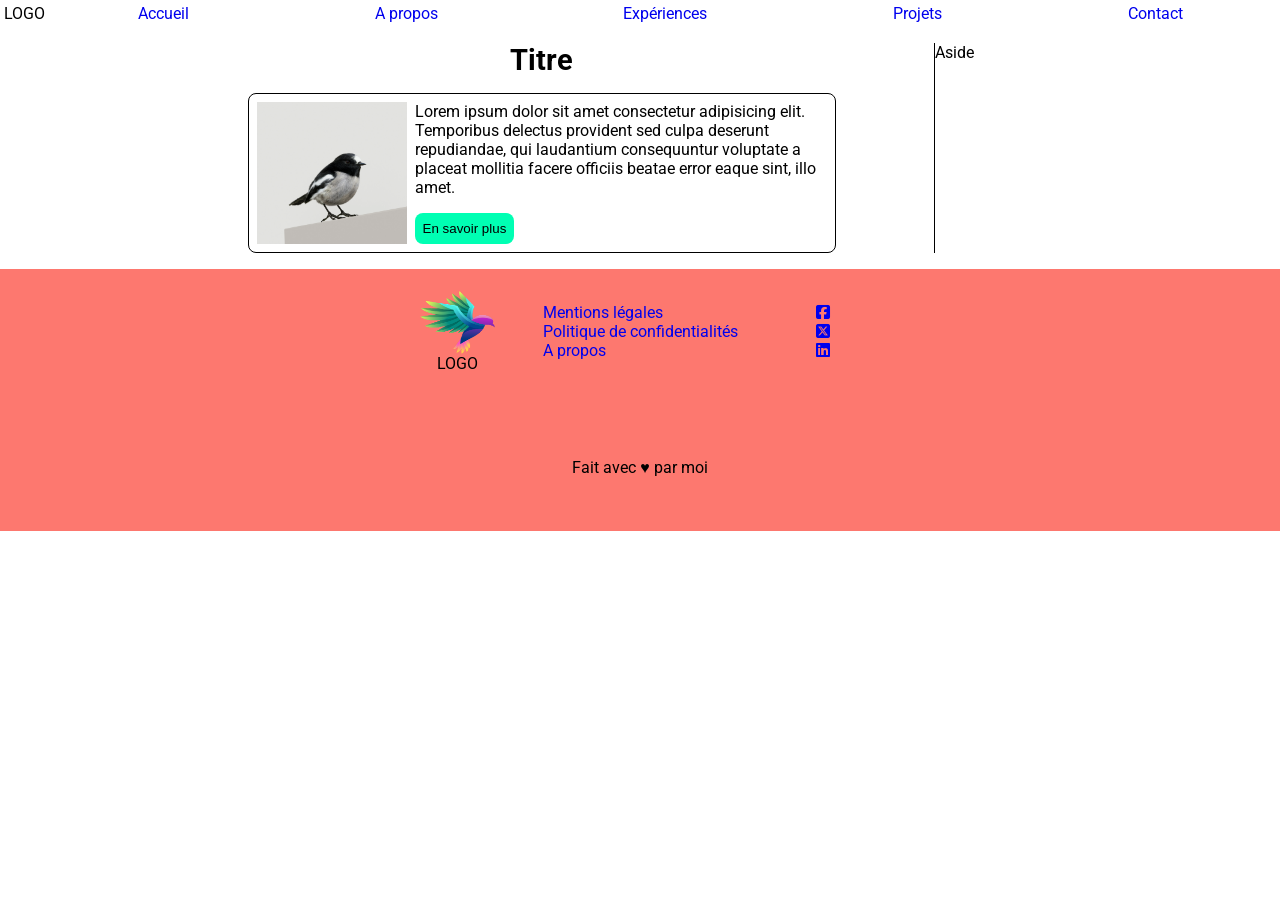
<file: index.html>
<!DOCTYPE html>
<html lang="en">
  <head>
    <meta charset="UTF-8" />
    <meta name="viewport" content="width=device-width, initial-scale=1.0" />
    <title>Document</title>
    <link
      rel="icon"
      type="image/png"
      href="/favicons/favicon-96x96.png"
      sizes="96x96"
    />
    <link rel="icon" type="image/svg+xml" href="/favicons/favicon.svg" />
    <link rel="shortcut icon" href="/favicons/favicon.ico" />
    <link
      rel="apple-touch-icon"
      sizes="180x180"
      href="/favicons/apple-touch-icon.png"
    />
    <link rel="manifest" href="/favicons/site.webmanifest" />
    <link rel="preconnect" href="https://fonts.googleapis.com" />
    <link rel="preconnect" href="https://fonts.gstatic.com" crossorigin />
    <link
      href="https://fonts.googleapis.com/css2?family=Roboto:ital,wght@0,100..900;1,100..900&display=swap"
      rel="stylesheet"
    />
    <link
      rel="stylesheet"
      href="https://cdnjs.cloudflare.com/ajax/libs/font-awesome/6.7.0/css/all.min.css"/>
    <link rel="stylesheet" href="./style.css" />
  </head>
  <body>
    <header>
      <div id="logo">LOGO</div>
      <!-- nav>ul>li*5>a  -->
      <nav>
        <input type="checkbox" id="hamburger" />
        <div id="menu-mobile">
          <label for="hamburger">
            <span class="line"></span>
            <span class="line"></span>
            <span class="line"></span>
          </label>
        </div>
        <ul id="nav-links">
          <li><a href="#">Accueil</a></li>
          <li><a href="#">A propos</a></li>
          <li><a href="#">Expériences</a></li>
          <li><a href="#">Projets</a></li>
          <li><a href="#">Contact</a></li>
        </ul>
      </nav>
    </header>
    <main>
      <div class="main-content">
        <h1 id="h1">Titre</h1>
        <div id="separation">
          <div class="image"></div>
          <div class="content">
            <p>
              Lorem ipsum dolor sit amet consectetur adipisicing elit.
              Temporibus delectus provident sed culpa deserunt repudiandae, qui
              laudantium consequuntur voluptate a placeat mollitia facere
              officiis beatae error eaque sint, illo amet.
            </p>
            <button>En savoir plus</button>
          </div>
        </div>
      </div>
      <aside>Aside</aside>
    </main>
    <footer>
      <div class="grid_area">
        <div class="global element-1"><img src="./Nouveau projet (1).webp" id="image"></img><p id="logo_footer">LOGO</p></div>
        <div class="global element-2" id="footer_mobile_conditions"><ul>
          <li><a href="#">Mentions légales</a></li>
          <li><a href="#">Politique de confidentialités</a></li>
          <li><a href="#">A propos</a></li>
        </ul></div>
        <div class="global element-3"><ul>
          <li><a href="#"><i class="fa-brands fa-square-facebook"></i></a></li>
          <li><a href="#"><i class="fa-brands fa-square-x-twitter"></i></a></li>
          <li><a href="#"><i class="fa-brands fa-linkedin"></i></a></li>
        </div>
      <hr id="border_hr" class="element-5">
        <div class="global element-4"><p id="full-text">Fait avec ♥ par moi</p><p id="short-text">Made with ♥</p>
       </div>
      </div>
     <!-- Correction HTML : 
      <div id="grid">
      <div_logo>mon site</div>
      <nav>
        <ul>
        <li><a href="">Mentions légales</a></li>
        <li><a href="">Politiqe de confidentialité</a></li>
        <li><a href="">A propos</a></li>
        </ul>
      </nav>
      <div="reseaux">
        <a href="#"><i class="fa-brands fa-square-facebook"></i></a>
        <a href="#"><i class="fa-brands fa-square-linkedin"></i></a>
        <a href="#"><i class="fa-brands fa-square-x-twitter"></i></a>
        <a href="#"><i class="fa-brands fa-square-youtube"></i></a>
      </div>
      <div="copyright"><span>	&copy; 2025</span><span>Made with &#10084; by <a href="#" target="_blank">Bryan</a></span></div></div> -->
    </footer>
  </body>
</html>
</file>
<file: style.css>
* {
  margin: 0;
  padding: 0;
  box-sizing: border-box;
}

h1#h1 {
  font-size: 1.8rem;
  text-align: center;
  margin-bottom: 1rem;
}

html {
  font-family: "Roboto", sans-serif;
}

ul {
  list-style: none;
  & li {
    & a {
      text-decoration: none;
    }
  }
}

button {
  cursor: pointer;
  background-color: rgb(0, 255, 179);
  border-radius: 8px;
  padding: 8px;
  border: none;
  color: black;
}

header {
  /* height: 8vh;
  background: blue; */
  display: flex;
  align-items: center;
  padding: 4px;
  position: relative;
  & #logo {
    height: auto;
    /* height: 5vh; à supprimer. Jamais de taille avant d'avoir fini la structure*/
  }
  & nav {
    & input#hamburger {
      display: none;
    }
    flex-grow: 1;

    & ul#nav-links {
      display: flex;
      justify-content: space-around;
    }
  }
}

main {
  padding: 1rem 0;
  max-width: 981px;
  margin: auto;
  display: flex;
  /* height: 84vh; */
  justify-content: space-between;

  & .main-content {
    width: 80%;
    & #separation {
      gap: 8px;
      width: 75%;
      margin: auto;
      display: flex;
      padding: 8px;
      border: 1px solid black;
      border-radius: 8px;
      & .image {
        background: url("./image3.webp") no-repeat center center/cover;
        /* background-attachment: fixed; */
        width: 30%;
        max-width: 100%;
        min-width: 150px;
      }
      & .content {
        /* text-align: center; */

        & button {
          margin-top: 1rem;
        }
      }
    }
  }
  & aside {
    border-left: 1px solid black;
    width: 20%;
  }
}

footer {
  height: auto;
  width: 100vw;
  background: rgba(252, 19, 3, 0.568);
  /* align-content: center; */
  /* justify-content: center; */
  /* text-align: center; */
  /* margin-top: 1rem; */
  /* & #footer_desktop {
    & #footer {
      padding-top: 1rem;
      display: flex;
      gap: 3px;
      justify-content: space-around; 
      margin: auto; 

    & #logo_footer {
     flex-grow: 1; 
     align-content: center;
      } 
    } */
  /* & #fin {
      text-align: center;
       margin: auto; 
      margin-top: 1rem;
    }*/

  & .grid_area {
    display: grid;
    width: 100%;
    justify-content: center;
    gap: 10px;
    grid-template-areas:
      "A B C"
      "D D D";
    & .element-1 {
      grid-area: A;
      display: flex;
      flex-direction: column;
    }
    & .element-2 {
      grid-area: B;
    }
    & .element-3 {
      grid-area: C;
    }
    & .element-4 {
      grid-area: D;
    }
    & #image {
      width: 50%;
      height: 50%;
    }
  }
  & .global {
    /* border: 2px solid red; */
    min-height: 100px;
    /* width: 200px; */
    width: 100%;
    min-width: 150px;
    display: flex;
    justify-content: center;
    align-items: center;
    /* background-color: black; */
  }

  & #short-text {
    display: none;
  }

  & hr#border_hr {
    display: none;
  }
}

/* grid-template-columns: repeat(auto-fit, minmax(150px, 1fr));
      gap: 1rem;
      padding: 1rem; */

@media only screen and (max-width: 768px) {
  h1#h1 {
    font-size: 1rem;
  }
  main {
    flex-direction: column;
    & .main-content {
      width: 100%;
    }
    & aside {
      /* display: none; */
      width: 100%;
      text-align: center;
      margin-top: 1rem;
    }
  }

  footer {
    & .grid_area {
      display: grid;
      width: 100%;
      justify-content: center;
      gap: 10px;
      grid-template-areas:
        "D"
        "A"
        "C"
        "B";
      & .element-1 {
        grid-area: A;
      }
      & .element-2 {
        grid-area: B;
      }
      & .element-3 {
        grid-area: C;
      }
      & .element-4 {
        grid-area: D;
      }
    }
    & .global {
      /* border: 2px solid red; */
      min-height: 100px;
      /* width: 200px; */
      width: 100%;
      min-width: 150px;
      display: flex;
      justify-content: center;
      align-items: center;
      /* background-color: black; */
    }
    ul {
      display: flex;
      gap: 1rem;
      & li {
        & a {
          text-decoration: none;
        }
      }
    }
  }
}

/* only permet de travailler uniquement sur l'écran */
@media only screen and (max-width: 576px) {
  header {
    & nav {
      & input#hamburger:not(:checked) ~ ul#nav-links {
        height: 0;
      }

      & input#hamburger:checked ~ ul#nav-links {
        height: calc(100vh - 100%);
        overflow-y: hidden;
      }

      &
        input#hamburger:checked
        + #menu-mobile
        > label
        > span.line:nth-child(1) {
        transform: translateY(12px) rotate(-45deg);
      }
      &
        input#hamburger:checked
        + #menu-mobile
        > label
        > span.line:nth-child(2) {
        opacity: 0;
      }
      &
        input#hamburger:checked
        + #menu-mobile
        > label
        > span.line:nth-child(3) {
        transform: translateY(-12px) rotate(45deg);
      }

      & #menu-mobile > label {
        display: block;
        margin-left: auto;
        margin-right: 0;
        width: 40px;
        height: 60px;
        position: relative;
        cursor: pointer;
        & span.line {
          position: absolute;
          height: 6px;
          width: 100%;
          background: black;
          transition: transform 0.5s ease-out;
        }
        & span.line:nth-child(1) {
          top: 12px;
        }
        & span.line:nth-child(2) {
          top: 24px;
        }
        & span.line:nth-child(3) {
          top: 36px;
        }
      }
      & ul#nav-links {
        background: rgb(206, 196, 196);
        position: absolute;
        display: flex;
        gap: 1.5rem;
        justify-content: center;
        align-items: center;
        flex-direction: column;
        width: 100%;
        height: 0;
        overflow-y: hidden;
        transition: all 0.6s ease-in-out;
        /* height: calc(100% - 68px); */
        left: 0;
        top: 100%;
      }
    }
  }

  footer {
    & .grid_area {
      display: grid;
      width: 100%;
      justify-content: center;
      gap: 10px;
      grid-template-areas:
        "A"
        "B"
        "."
        "D"
        "E"
        "C";
      & .element-1 {
        grid-area: A;
      }
      & .element-2 {
        grid-area: B;
      }
      & .element-3 {
        grid-area: C;
      }
      & .element-4 {
        grid-area: D;
      }
      & .element-5 {
        grid-area: E;
      }
      & .global {
        /* border: 2px solid red; */
        min-height: 100px;
        /* width: 200px; */
        width: 100%;
        min-width: 150px;
        display: flex;
        justify-content: center;
        align-items: center;
        /* background-color: black; */
      }
      ul {
        display: flex;
        gap: 1rem;
        & li {
          & a {
            text-decoration: none;
          }
        }
      }
      & #full-text {
        display: none;
      }
      & #short-text {
        display: inline-block;
      }
      & hr#border_hr {
        display: inline-block;
        color: black;
        background-color: black;
        border: none;
        height: 1px;
        width: 100vw;
      }
      & #footer_mobile_conditions {
        & ul {
          display: flex;
          flex-direction: column;
          text-align: center;
        }
      }
    }
  }
}

/* Correction CSS :
footer {
padding: 4px 0;
background: #red;
  & #grid {
  padding: 10px 3rem;
    display: grid;
    grid-template-areas: 
    "A B C"
    "D D D";
    grid-template-columns: 1fr 2fr 1fr;
    }
    logo {
      grid-area A;
      flex-direction: column;
      align-items :center;
      max-width: 150px;
      width: 60%;

      & span {
      margin-top: 1rem;}
    }
    & nav#nav {
      grid-area : B;
      & ul {
      width: fit-content;
      margin:auto;
    display : flex;
    flex-direction: column;
    height: 100%;
    justify-content: space-around;
    &li {
    width: fit-content;}
    }
  }
& #reseaux {
grid-area:C;
display:flex;
flex-direction: column;
align-items: flex-end;
justify-content: space-around;
& a {
font-size: 1.8rem;
}

& #copyright {
grid-area: D;
display: flex;
justify-content: center;
gap: 1rem;
padding: 2rem 1rem 1rem 1rem;
    }
  } 
    
@media only screen and (max-width: 768px) {
footer {
& grid {
    padding: 10px 3rem 10px 2rem;
    grid-template-areas: 
    "A" "B" "C" "D";
    grid-template-columns: 1fr;
    grid-template-rows: 0fr 2fr 1fr 0fr;
    justify-items: center;
    }
    logo {
      grid-area: B;
      width: 100%;
      height: 100%
      justify-content: center;}

    & nav#nav {
      grid-area : D;
      & ul {
    flex-direction: row;
    justify-content: space-around;
  gap: 1rem;
    }
& #reseaux {
grid-area:C;
flex-direction: row;
align-items: center;
gap: 2rem;
& a {
font-size: 3rem;
}

& #copyright {
grid-area: A;
justify-content :center;
flex-direction: column-reverse;
align-items: center;
    }

@media only screen and (max-width: 576px) {
footer {
& grid {
    padding: 0;
    grid-template-columns: 1fr;
    grid-template-rows: 3fr 2fr 2fr 0fr;
    }
    logo {
      grid-area: A;
      width: 91%;
      height: 100%;
      justify-content: center;}

    & nav#nav {
    width:91%;  
    grid-area : B;
      & ul {
    flex-direction: column;
    justify-content: center;
    align-items: center;
  gap: 2rem;
}}

& #reseaux {
grid-area:D;
justify-content: space-around;
gap: 0;
width: 100%;
background: #FFFFFF;
& a {
font-size: 3rem;
}

& #copyright {
grid-area: C;
justify-content :center;
flex-direction: column-reverse;
align-items: center;
gap:0.8rem;

    }
 */
</file>
